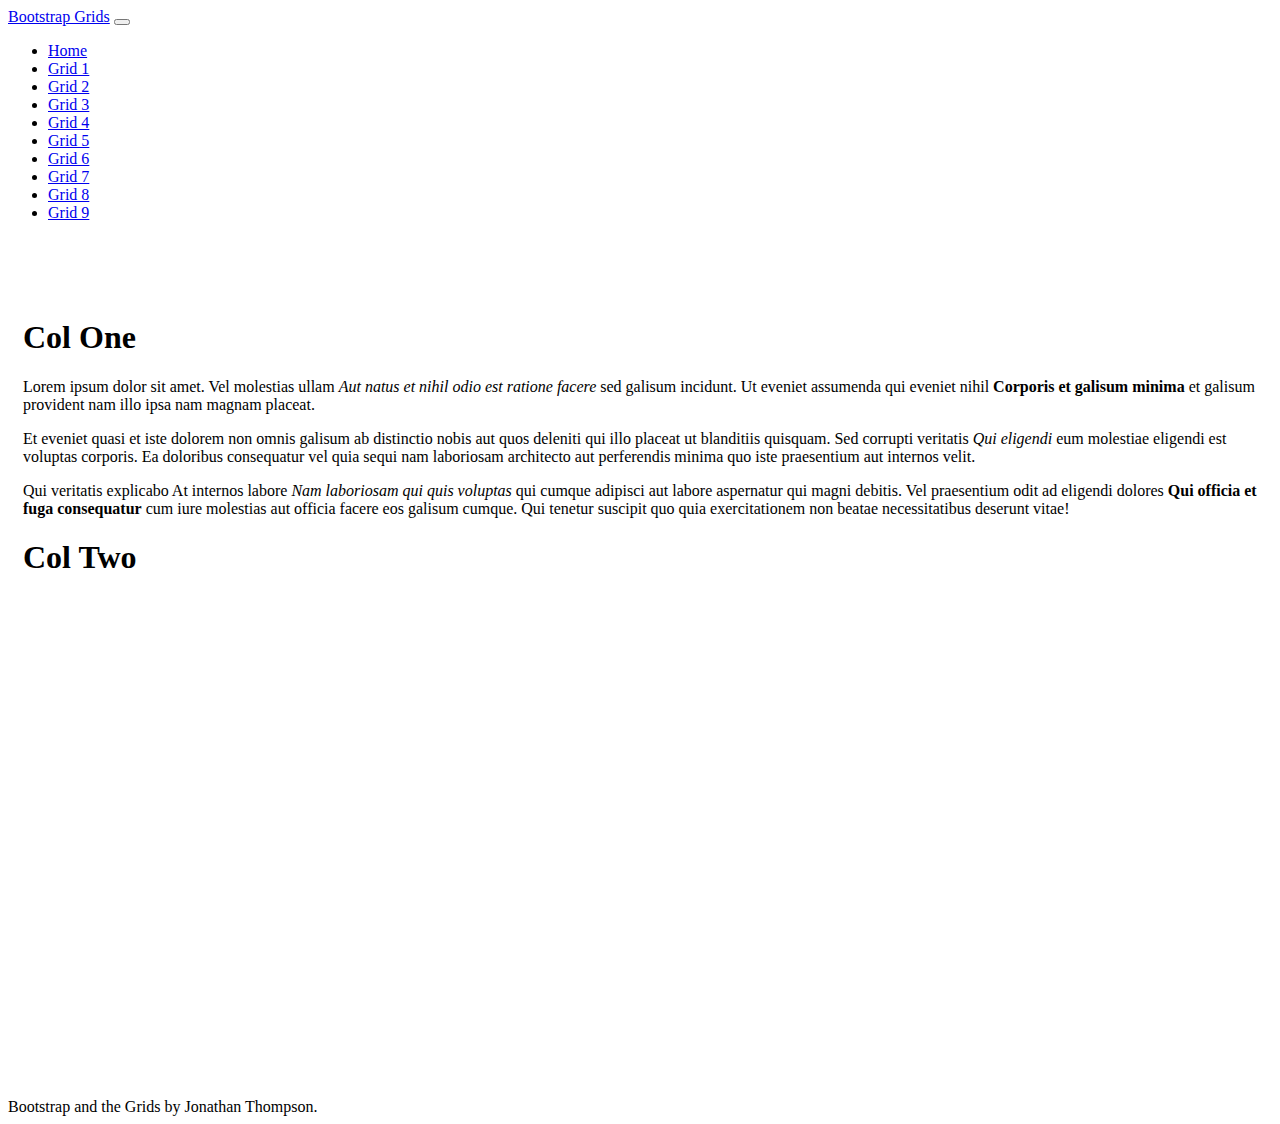
<file: Grid1.html>
<!doctype html>
<html lang="en" class="h-100">

<head>
    <title>Bootstrap Grids: Grid 1</title>
    <!-- Required meta tags -->
    <meta charset="utf-8">
    <meta name="viewport" content="width=device-width, initial-scale=1, shrink-to-fit=no">

    <!-- Bootstrap CSS -->
    <link href="https://cdn.jsdelivr.net/npm/bootstrap@5.1.0/dist/css/bootstrap.min.css" rel="stylesheet"
        integrity="sha384-KyZXEAg3QhqLMpG8r+8fhAXLRk2vvoC2f3B09zVXn8CA5QIVfZOJ3BCsw2P0p/We" crossorigin="anonymous">
    
    <link href="css/site.css" rel="stylesheet">
</head>

<body class="d-flex flex-column h-100">

<nav class="navbar navbar-expand-md navbar-dark fixed-top bg-dark">
    <div class="container-fluid">
        <a class="navbar-brand" href="#">Bootstrap Grids</a>
        <button class="navbar-toggler" type="button" data-bs-toggle="collapse" data-bs-target="#navbarCollapse"
            aria-controls="navbarCollapse" aria-expanded="false" aria-label="Toggle navigation">
            <span class="navbar-toggler-icon"></span>
        </button>
        <div class="collapse navbar-collapse" id="navbarCollapse">
            <ul class="navbar-nav me-auto mb-2 mb-md-0">
                <li class="nav-item">
                    <a class="nav-link" href="/index.html">Home</a>
                </li>
                <li class="nav-item">
                    <a class="nav-link active" aria-current="page" href="/Grid1.html">Grid 1</a>
                </li>
                <li class="nav-item">
                    <a class="nav-link" href="/Grid2.html">Grid 2</a>
                </li>
                <li class="nav-item">
                    <a class="nav-link" href="/Grid3.html">Grid 3</a>
                </li>
                <li class="nav-item">
                    <a class="nav-link" href="/Grid4.html">Grid 4</a>
                </li>
                <li class="nav-item">
                    <a class="nav-link" href="/Grid5.html">Grid 5</a>
                </li>
                <li class="nav-item">
                    <a class="nav-link" href="/Grid6.html">Grid 6</a>
                </li>
                <li class="nav-item">
                    <a class="nav-link" href="/Grid7.html">Grid 7</a>
                </li>
                <li class="nav-item">
                    <a class="nav-link" href="/Grid8.html">Grid 8</a>
                </li>
                <li class="nav-item">
                    <a class="nav-link" href="/Grid9.html">Grid 9</a>
                </li>
            </ul>
        </div>
    </div>
</nav>
    <main class="flex-shrink-0">
       <div class="container h-100 minHeight">
           <div class="row h-100 row-cols-1 row-cols-md-2 gy-2">
                <div class="col">
                    <div class="bg-dark text-light h-100 p-2">
                        <h1>Col One</h1>
                        <p>Lorem ipsum dolor sit amet. Vel molestias ullam <em>Aut natus et nihil odio est ratione facere</em> sed galisum incidunt. Ut eveniet assumenda qui eveniet nihil <strong>Corporis et galisum minima</strong> et galisum provident nam illo ipsa nam magnam placeat. </p><p>Et eveniet quasi et iste dolorem non omnis galisum ab distinctio nobis aut quos deleniti qui illo placeat ut blanditiis quisquam. Sed corrupti veritatis <em>Qui eligendi</em> eum molestiae eligendi est voluptas corporis. Ea doloribus consequatur vel quia sequi nam laboriosam architecto aut perferendis minima quo iste praesentium aut internos velit. </p><p>Qui veritatis explicabo At internos labore <em>Nam laboriosam qui quis voluptas</em> qui cumque adipisci aut labore aspernatur qui magni debitis. Vel praesentium odit ad eligendi dolores <strong>Qui officia et fuga consequatur</strong> cum iure molestias aut officia facere eos galisum cumque. Qui tenetur suscipit quo quia exercitationem non beatae necessitatibus  deserunt vitae! </p>
                    </div>
                </div>
                <div class="col">
                    <div class="bg-secondary text-light h-100 p-2">
                        <h1>Col Two</h1>
                    </div>
                </div>
            </div>
        </div>
    </main>
    <footer class="footer mt-auto py-3 bg-dark sticky-footer">
        <div class="container-fluid text-center">
            <span class="text-white">Bootstrap and the Grids by Jonathan Thompson.</span>
        </div>
    </footer>
    <!-- Bootstrap JS -->
    <script src="https://cdn.jsdelivr.net/npm/bootstrap@5.1.0/dist/js/bootstrap.bundle.min.js"
        integrity="sha384-U1DAWAznBHeqEIlVSCgzq+c9gqGAJn5c/t99JyeKa9xxaYpSvHU5awsuZVVFIhvj" crossorigin="anonymous">
    </script>
</body>

</html>
</file>
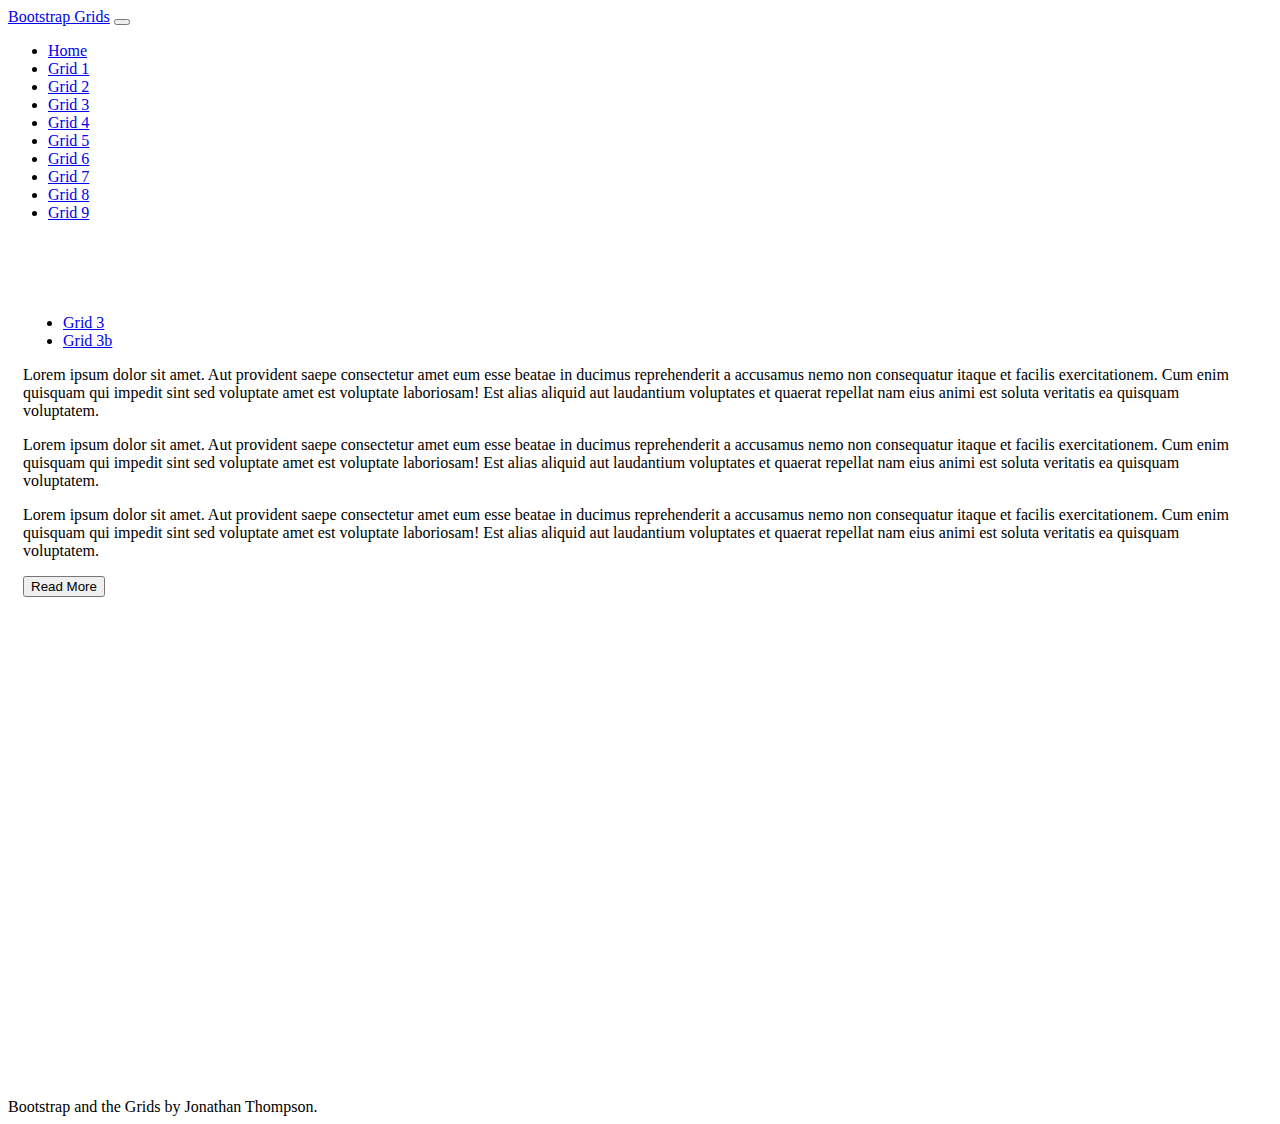
<file: Grid3.html>
<!doctype html>
<html lang="en" class="h-100">

<head>
    <title>Bootstrap Grids: Grid 3</title>
    <!-- Required meta tags -->
    <meta charset="utf-8">
    <meta name="viewport" content="width=device-width, initial-scale=1, shrink-to-fit=no">

    <!-- Bootstrap CSS -->
    <link href="https://cdn.jsdelivr.net/npm/bootstrap@5.1.0/dist/css/bootstrap.min.css" rel="stylesheet"
        integrity="sha384-KyZXEAg3QhqLMpG8r+8fhAXLRk2vvoC2f3B09zVXn8CA5QIVfZOJ3BCsw2P0p/We" crossorigin="anonymous">
    
    <link href="css/site.css" rel="stylesheet">
</head>

<body class="d-flex flex-column h-100">

<nav class="navbar navbar-expand-md navbar-dark fixed-top bg-dark">
    <div class="container-fluid">
        <a class="navbar-brand" href="#">Bootstrap Grids</a>
        <button class="navbar-toggler" type="button" data-bs-toggle="collapse" data-bs-target="#navbarCollapse"
            aria-controls="navbarCollapse" aria-expanded="false" aria-label="Toggle navigation">
            <span class="navbar-toggler-icon"></span>
        </button>
        <div class="collapse navbar-collapse" id="navbarCollapse">
            <ul class="navbar-nav me-auto mb-2 mb-md-0">
                <li class="nav-item">
                    <a class="nav-link" href="/index.html">Home</a>
                </li>
                <li class="nav-item">
                    <a class="nav-link" href="/Grid1.html">Grid 1</a>
                </li>
                <li class="nav-item">
                    <a class="nav-link" href="/Grid2.html">Grid 2</a>
                </li>
                <li class="nav-item">
                    <a class="nav-link active" aria-current="page" href="/Grid3.html">Grid 3</a>
                </li>
                <li class="nav-item">
                    <a class="nav-link" href="/Grid4.html">Grid 4</a>
                </li>
                <li class="nav-item">
                    <a class="nav-link" href="/Grid5.html">Grid 5</a>
                </li>
                <li class="nav-item">
                    <a class="nav-link" href="/Grid6.html">Grid 6</a>
                </li>
                <li class="nav-item">
                    <a class="nav-link" href="/Grid7.html">Grid 7</a>
                </li>
                <li class="nav-item">
                    <a class="nav-link" href="/Grid8.html">Grid 8</a>
                </li>
                <li class="nav-item">
                    <a class="nav-link" href="/Grid9.html">Grid 9</a>
                </li>
            </ul>
        </div>
    </div>
</nav>
    <main class="flex-shrink-0">
        <div class="container h-100 minHeight">
            <ul class="nav nav-pills mb-1">
                <li  class="mav-item">
                    <a href="Grid3.html" class="nav-link active" aria-current="page">Grid 3</a>
                </li>
                <li  class="mav-item">
                    <a href="Grid3b.html" class="nav-link">Grid 3b</a>
                </li>
            </ul>
            <div class="row h-100">
                <div class="col-7">
                    <div class="bg-secondary text-light p-2 h-100">
                       <p>Lorem ipsum dolor sit amet. Aut provident saepe  consectetur amet eum esse beatae in ducimus reprehenderit a accusamus nemo non consequatur itaque et facilis exercitationem. Cum enim quisquam qui impedit sint sed voluptate amet est voluptate laboriosam! Est alias aliquid aut laudantium voluptates et quaerat repellat nam eius animi est soluta veritatis ea quisquam voluptatem. </p>
                    </div>
                </div>
                <div class="col h-100 d-flex flex-column justify-content-evenly">
                    <!--Right top column-->
                    <div class="bg-dark text-light h-50 p-2 overflow-auto">
                        <p>Lorem ipsum dolor sit amet. Aut provident saepe  consectetur amet eum esse beatae in ducimus reprehenderit a accusamus nemo non consequatur itaque et facilis exercitationem. Cum enim quisquam qui impedit sint sed voluptate amet est voluptate laboriosam! Est alias aliquid aut laudantium voluptates et quaerat repellat nam eius animi est soluta veritatis ea quisquam voluptatem. </p>
                    </div>
                    <!--Right bottom column-->
                    <div class="bg-dark text-light h-50 mt-2 p-2 overflow-hidden">
                        <p>Lorem ipsum dolor sit amet. Aut provident saepe  consectetur amet eum esse beatae in ducimus reprehenderit a accusamus nemo non consequatur itaque et facilis exercitationem. Cum enim quisquam qui impedit sint sed voluptate amet est voluptate laboriosam! Est alias aliquid aut laudantium voluptates et quaerat repellat nam eius animi est soluta veritatis ea quisquam voluptatem. </p>
                    </div>
                    <div class="bg-dark text-light border border-top p-2">
                        <button class="btn btn-light" type="button">Read More</button>
                    </div>
                </div>
            </div>
        </div>
    </main>
    <footer class="footer mt-auto py-3 bg-dark sticky-footer">
        <div class="container-fluid text-center">
            <span class="text-white">Bootstrap and the Grids by Jonathan Thompson.</span>
        </div>
    </footer>
    <!-- Bootstrap JS -->
    <script src="https://cdn.jsdelivr.net/npm/bootstrap@5.1.0/dist/js/bootstrap.bundle.min.js"
        integrity="sha384-U1DAWAznBHeqEIlVSCgzq+c9gqGAJn5c/t99JyeKa9xxaYpSvHU5awsuZVVFIhvj" crossorigin="anonymous">
    </script>
</body>

</html>
</file>
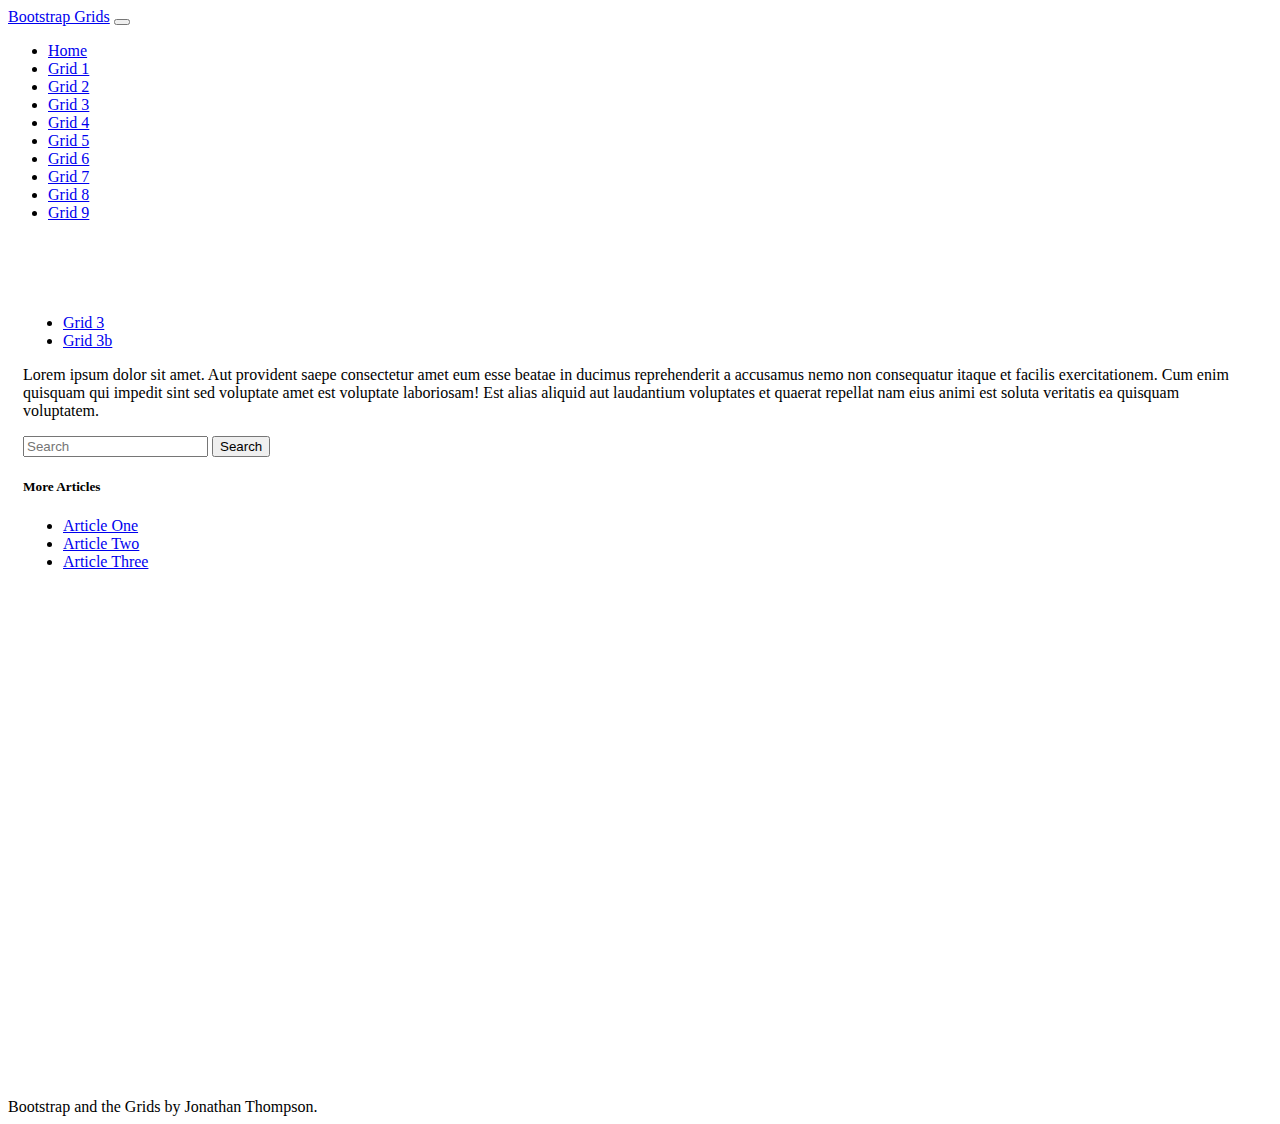
<file: Grid3b.html>
<!doctype html>
<html lang="en" class="h-100">

<head>
    <title>Bootstrap Grids: Grid 3b</title>
    <!-- Required meta tags -->
    <meta charset="utf-8">
    <meta name="viewport" content="width=device-width, initial-scale=1, shrink-to-fit=no">

    <!-- Bootstrap CSS -->
    <link href="https://cdn.jsdelivr.net/npm/bootstrap@5.1.0/dist/css/bootstrap.min.css" rel="stylesheet"
        integrity="sha384-KyZXEAg3QhqLMpG8r+8fhAXLRk2vvoC2f3B09zVXn8CA5QIVfZOJ3BCsw2P0p/We" crossorigin="anonymous">
    
    <link href="css/site.css" rel="stylesheet">
</head>

<body class="d-flex flex-column h-100">

<nav class="navbar navbar-expand-md navbar-dark fixed-top bg-dark">
    <div class="container-fluid">
        <a class="navbar-brand" href="#">Bootstrap Grids</a>
        <button class="navbar-toggler" type="button" data-bs-toggle="collapse" data-bs-target="#navbarCollapse"
            aria-controls="navbarCollapse" aria-expanded="false" aria-label="Toggle navigation">
            <span class="navbar-toggler-icon"></span>
        </button>
        <div class="collapse navbar-collapse" id="navbarCollapse">
            <ul class="navbar-nav me-auto mb-2 mb-md-0">
                <li class="nav-item">
                    <a class="nav-link" href="/index.html">Home</a>
                </li>
                <li class="nav-item">
                    <a class="nav-link" href="/Grid1.html">Grid 1</a>
                </li>
                <li class="nav-item">
                    <a class="nav-link" href="/Grid2.html">Grid 2</a>
                </li>
                <li class="nav-item">
                    <a class="nav-link active" aria-current="page" href="/Grid3.html">Grid 3</a>
                </li>
                <li class="nav-item">
                    <a class="nav-link" href="/Grid4.html">Grid 4</a>
                </li>
                <li class="nav-item">
                    <a class="nav-link" href="/Grid5.html">Grid 5</a>
                </li>
                <li class="nav-item">
                    <a class="nav-link" href="/Grid6.html">Grid 6</a>
                </li>
                <li class="nav-item">
                    <a class="nav-link" href="/Grid7.html">Grid 7</a>
                </li>
                <li class="nav-item">
                    <a class="nav-link" href="/Grid8.html">Grid 8</a>
                </li>
                <li class="nav-item">
                    <a class="nav-link" href="/Grid9.html">Grid 9</a>
                </li>
            </ul>
        </div>
    </div>
</nav>
    <main class="flex-shrink-0">
        <div class="container h-100 minHeight">
            <ul class="nav nav-pills mb-1">
                <li  class="mav-item">
                    <a href="Grid3.html" class="nav-link">Grid 3</a>
                </li>
                <li  class="mav-item">
                    <a href="Grid3b.html" class="nav-link active" aria-current="page">Grid 3b</a>
                </li>
            </ul>
            <div class="row h-100">
                <div class="col-7">
                    <div class="bg-secondary text-light p-2 h-100">
                       <p>Lorem ipsum dolor sit amet. Aut provident saepe  consectetur amet eum esse beatae in ducimus reprehenderit a accusamus nemo non consequatur itaque et facilis exercitationem. Cum enim quisquam qui impedit sint sed voluptate amet est voluptate laboriosam! Est alias aliquid aut laudantium voluptates et quaerat repellat nam eius animi est soluta veritatis ea quisquam voluptatem. </p>
                    </div>
                </div>
                 <!--Right Column-->
                <div class="col">
                    <!--Right top column-->
                    <div class="bg-secondary text-light p-2">
                        <form class="d-flex">
                            <input class="form-control me-2" type="search" placeholder="Search" aria-label="search">
                            <button class="btn btn-outline-light" type="submit">Search</button>
                        </form>
                    </div>
                    <!--Right bottom column-->
                    <div class="bg-dark text-light mt-2 p-2">
                        <h5>More Articles</h5>
                        <ul class="nav flex-column">
                            <li class="nav-item">
                                <a class="nav-link" href="#">Article One</a>
                            </li>
                            <li class="nav-item">
                                <a class="nav-link" href="#">Article Two</a>
                            </li>
                            <li class="nav-item">
                                <a class="nav-link" href="#">Article Three</a>
                            </li>
                        </ul>
                    </div>
                </div>
            </div>
        </div>
    </main>
    <footer class="footer mt-auto py-3 bg-dark sticky-footer">
        <div class="container-fluid text-center">
            <span class="text-white">Bootstrap and the Grids by Jonathan Thompson.</span>
        </div>
    </footer>
    <!-- Bootstrap JS -->
    <script src="https://cdn.jsdelivr.net/npm/bootstrap@5.1.0/dist/js/bootstrap.bundle.min.js"
        integrity="sha384-U1DAWAznBHeqEIlVSCgzq+c9gqGAJn5c/t99JyeKa9xxaYpSvHU5awsuZVVFIhvj" crossorigin="anonymous">
    </script>
</body>

</html>
</file>
<file: css/site.css>
main>.container {
    padding: 60px 15px 0;
    margin-bottom: 5rem;
}

main>.container-fluid{
    padding-top: 60px;
}

.sticky-nav {
    position: fixed;
    left: 0;
    bottom: 0;
    width: 100%;
}

.homeBG {
    width:100%;
    background: url(/img/GridBG.png);
    background-repeat: no-repeat;
    background-position: center;
    background-size: cover;
    background-attachment: fixed;
}

.homeText {
    font-family: modesto-open-shadow, sans-serif;
    font-weight: 400;
    font-style: normal;
    color: rgb(195, 255, 0);
}

.minHeight{
    min-height: 80vh;
}

body> main{
    margub-top: 20px;
    margin-bottom: 60px;
}
</file>
